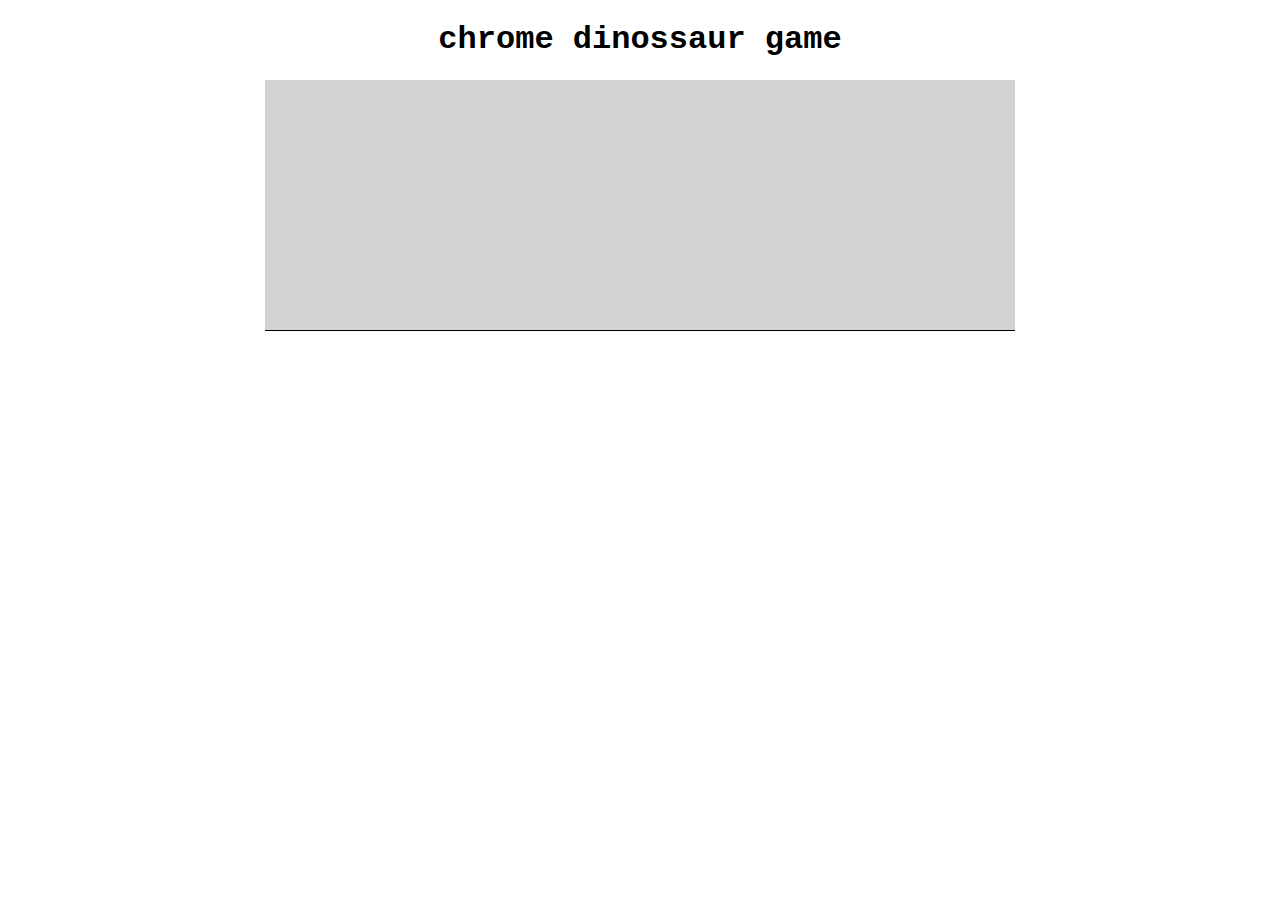
<file: index.html>
<!DOCTYPE html>
<html lang="en"> <!--Linguagem de Marcação de Hipertexto-->
<head>
    <meta charset="UTF-8"><!-- comando para a pagina entender o simbolo de qualquer linguagem-->
    <meta name="viewport" content="width=device-width, initial-scale=1.0">
    <title>chrome dinossaur game</title>
    <link rel="stylesheet" href="dino.css"><!-- comando para linkar o arquivo css-->
    <script src="dino.js"></script><!--comando para linkar o arquivo js -->
</head>
<body>
    <h1>chrome dinossaur game</h1>
    <canvas id="board"></canvas>
</body>
</html> <!--final da minha linguagem-->
</file>
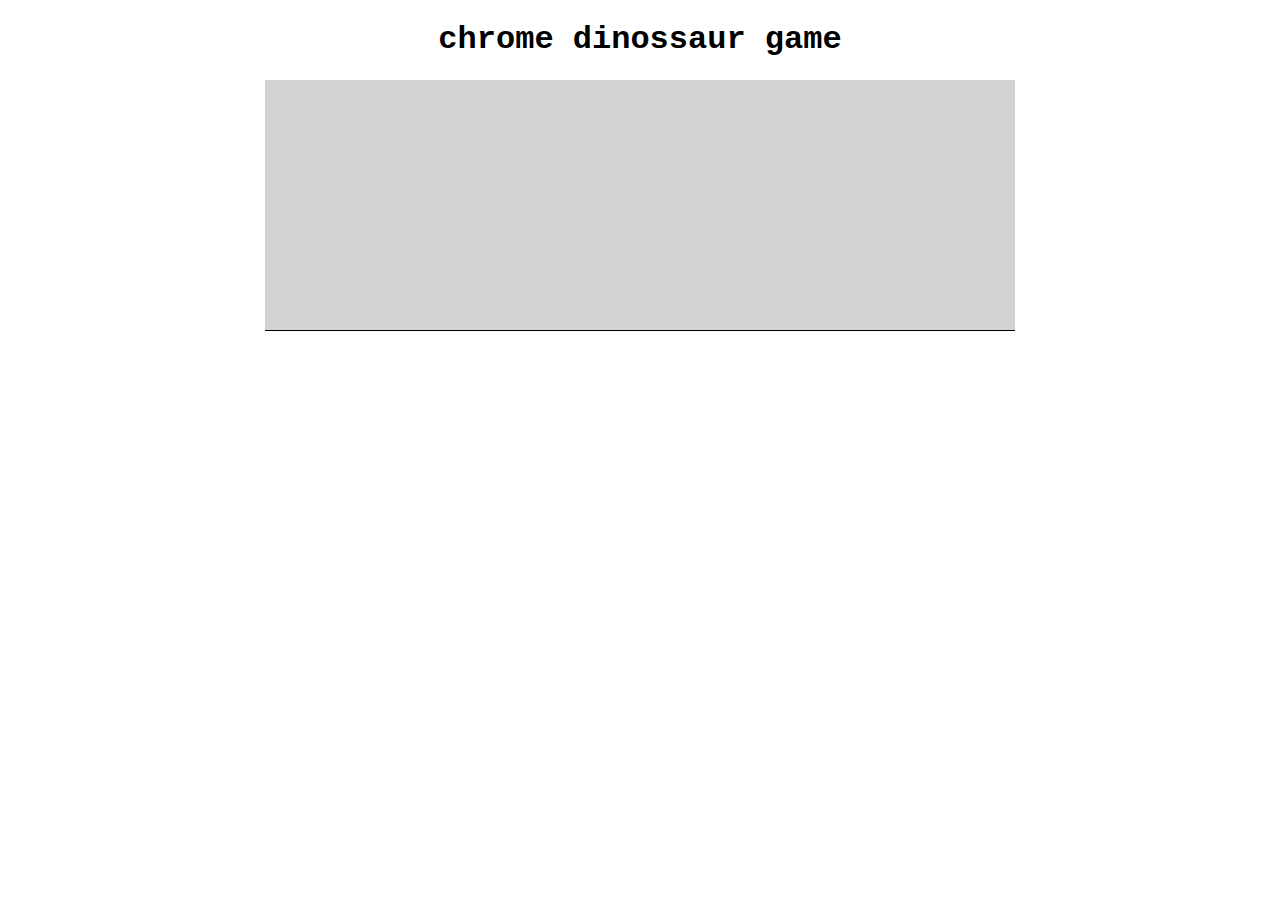
<file: dino.html>
<!DOCTYPE html>
<html lang="en"> <!--Linguagem de Marcação de Hipertexto-->
<head>
    <meta charset="UTF-8"><!-- comando para a pagina entender o simbolo de qualquer linguagem-->
    <meta name="viewport" content="width=device-width, initial-scale=1.0">
    <title>chrome dinossaur game</title>
    <link rel="stylesheet" href="dino.css"><!-- comando para linkar o arquivo css-->
    <script src="dino.js"></script><!--comando para linkar o arquivo js -->
</head>
<body>
    <h1>chrome dinossaur game</h1>
    <canvas id="board"></canvas>
</body>
</html> <!--final da minha linguagem-->
</file>
<file: dino.css>
body {
    font-family: 'Courier New', Courier, monospace;
    text-align: center;
}

#board {
    background-color: lightgray;
    border-bottom: 1px solid black;
}
/* o comando body aparece na primeira linha, pois o arquivo ja esta em css
</file>
